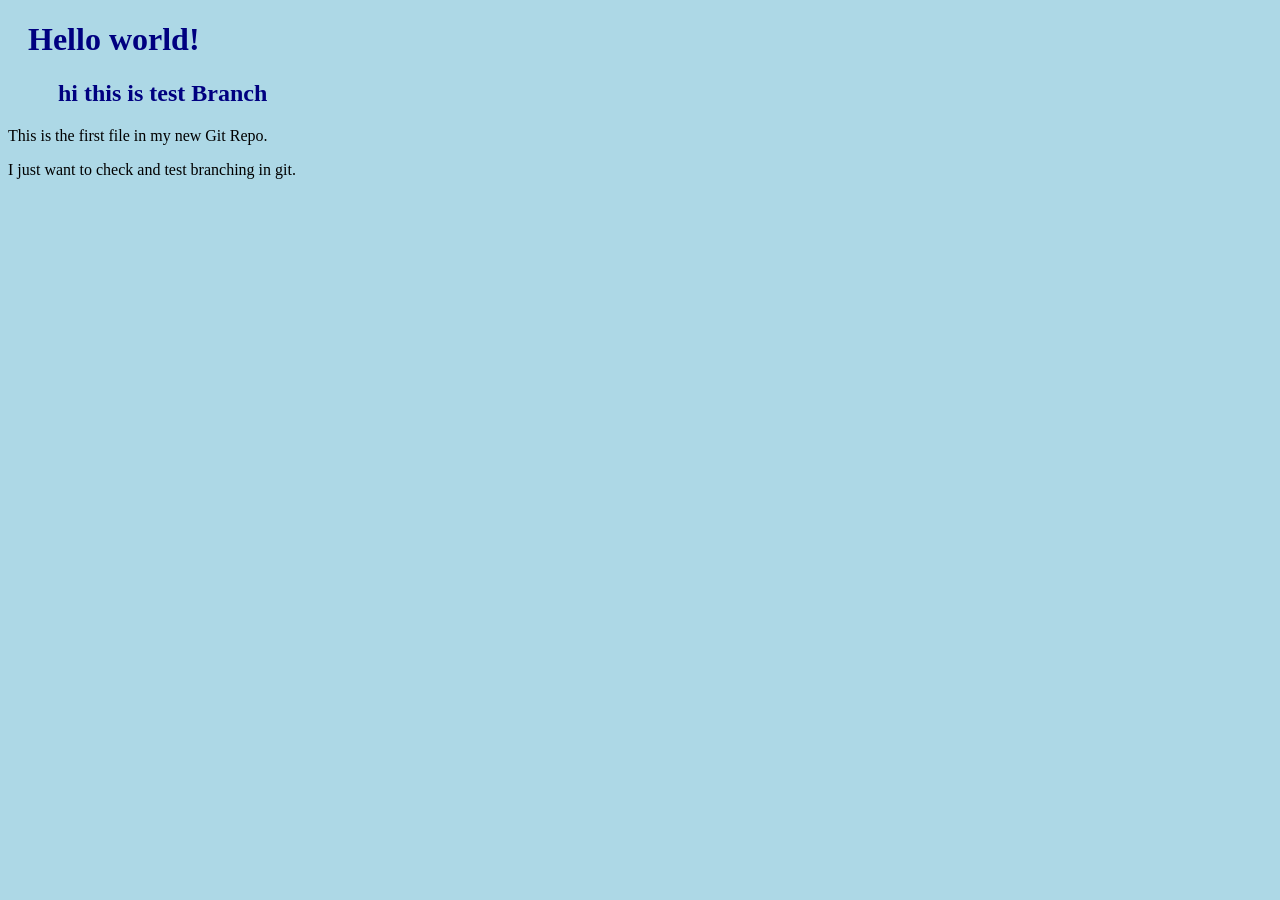
<file: Index.html>
<!DOCTYPE html>
<html>
<head>
<title>Hello World!</title>
<link rel="stylesheet" href="bluestyle.css">
</head>
<body>

<h1>Hello world!</h1>
<h2>hi this is test Branch</h2>
<p>This is the first file in my new Git Repo.</p>
  
  <p>I just want to check and test branching in git.</p>

</body>
</html>
</file>
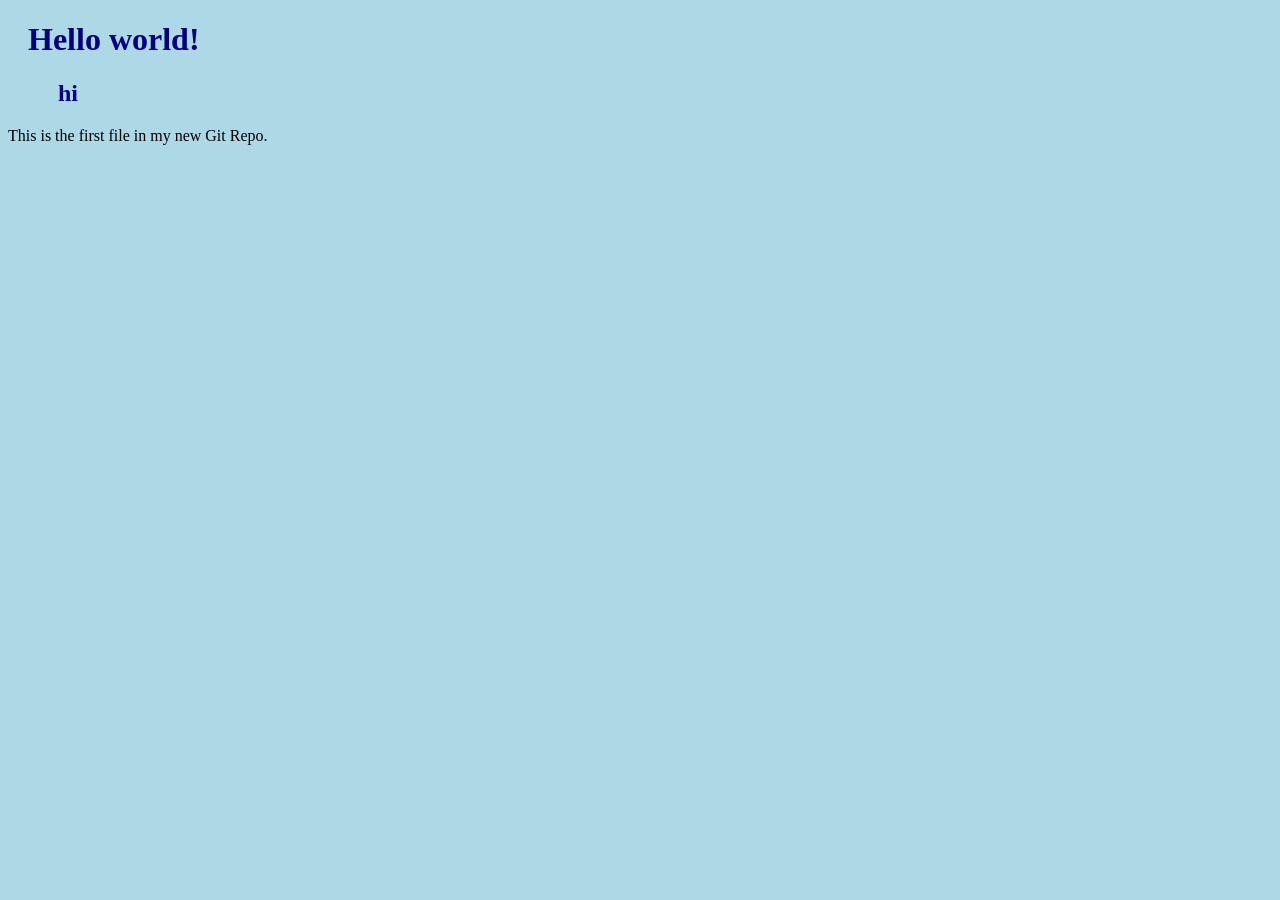
<file: About.html>
<!DOCTYPE html>
<html>
<head>
<title>Hello World!</title>
<link rel="stylesheet" href="bluestyle.css">
</head>
<body>

<h1>Hello world!</h1>
<h2>hi</h2>
<p>This is the first file in my new Git Repo.</p>

</body>
</html>
</file>
<file: bluestyle.css>
body {
background-color: lightblue;
}

h1 {
color: navy;
margin-left: 20px;
}
h2{
color: navy;
margin-left: 50px;
}
</file>
